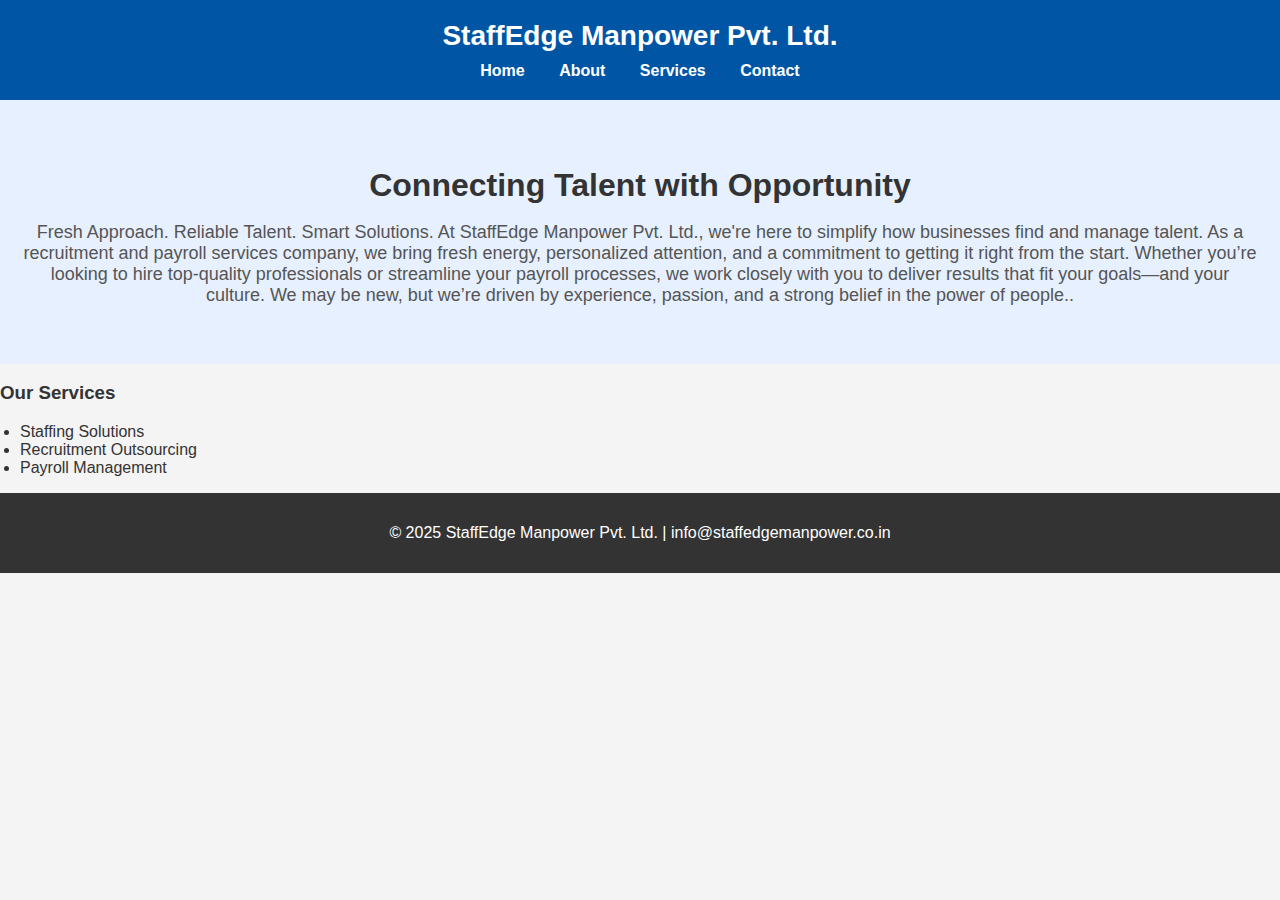
<file: index.html>
<!DOCTYPE html>
<html lang="en">
<head>
  <meta charset="UTF-8" />
  <meta name="viewport" content="width=device-width, initial-scale=1.0"/>
  <title>StaffEdge Manpower Pvt. Ltd.</title>
  <link rel="stylesheet" href="style.css" />
</head>
<body>
  <header>
    <h1>StaffEdge Manpower Pvt. Ltd.</h1>
    <nav>
      <a href="index.html">Home</a>
      <a href="about.html">About</a>
      <a href="services.html">Services</a>
      <a href="contact.html">Contact</a>
    </nav>    
  </header>

  <main>
    <section class="hero">
      <h2>Connecting Talent with Opportunity</h2>
      <p>Fresh Approach. Reliable Talent. Smart Solutions.
        At StaffEdge Manpower Pvt. Ltd., we're here to simplify how businesses find and manage talent.
        
        As a recruitment and payroll services company, we bring fresh energy, personalized attention, and a commitment to getting it right from the start. Whether you’re looking to hire top-quality professionals or streamline your payroll processes, we work closely with you to deliver results that fit your goals—and your culture.
        
        We may be new, but we’re driven by experience, passion, and a strong belief in the power of people..</p>
    </section>

    <section class="services">
      <h3>Our Services</h3>
      <ul>
        <li>Staffing Solutions</li>
        <li>Recruitment Outsourcing</li>
        <li>Payroll Management</li>
      </ul>
    </section>
  </main>

  <footer>
    <p>© 2025 StaffEdge Manpower Pvt. Ltd. | info@staffedgemanpower.co.in</p>
  </footer>
</body>
</html>
</file>
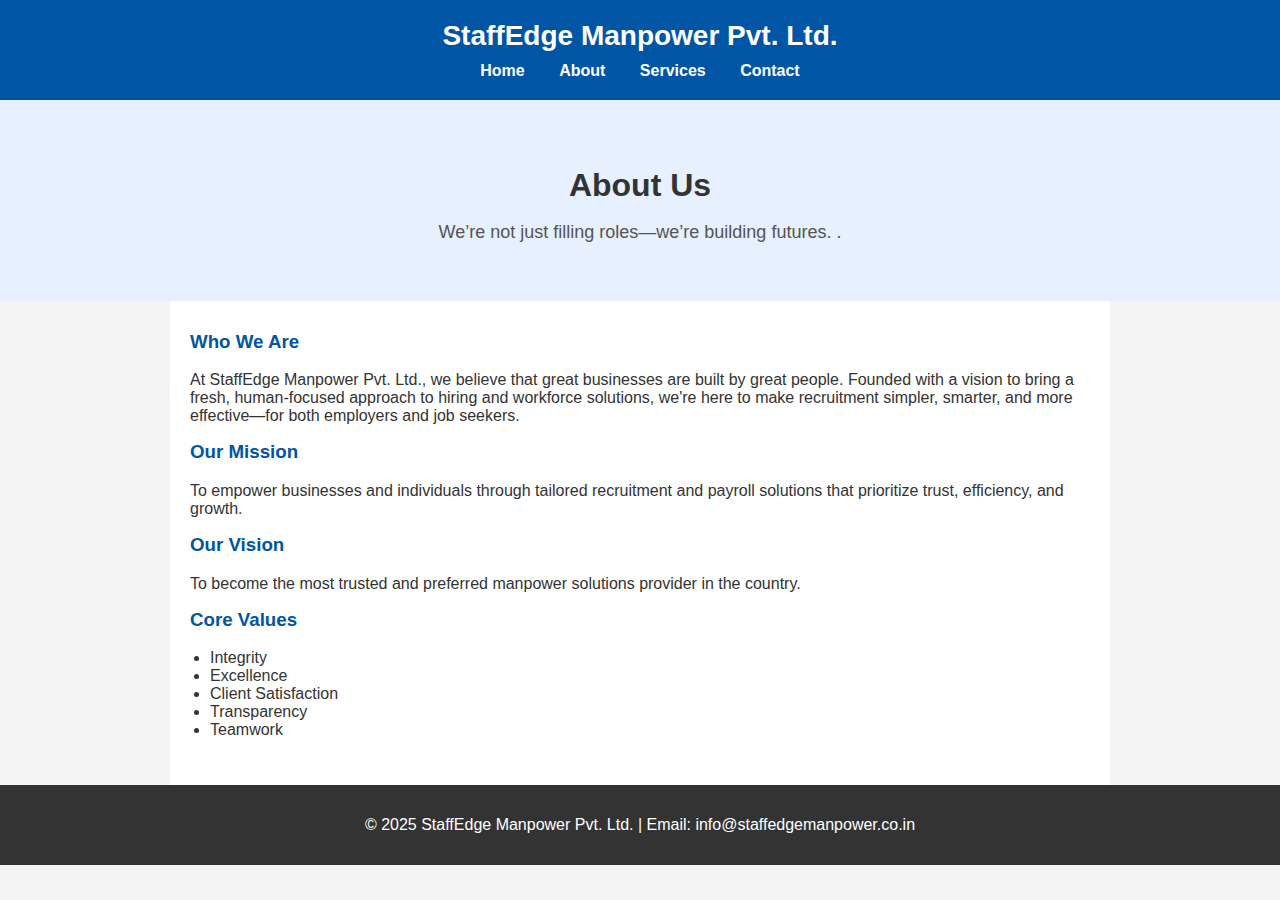
<file: about.html>
<!DOCTYPE html>
<html lang="en">
<head>
  <meta charset="UTF-8" />
  <meta name="viewport" content="width=device-width, initial-scale=1.0"/>
  <title>About Us - StaffEdge Manpower Pvt. Ltd.</title>
  <link rel="stylesheet" href="style.css" />
</head>
<body>

  <header>
    <h1>StaffEdge Manpower Pvt. Ltd.</h1>
    <nav>
      <a href="index.html">Home</a>
      <a href="about.html">About</a>
      <a href="services.html">Services</a>
      <a href="contact.html">Contact</a>
    </nav>
  </header>

  <main>
    <section class="hero">
      <h2>About Us</h2>
      <p>We’re not just filling roles—we’re building futures.
        .</p>
    </section>

    <section class="content">
      <h3>Who We Are</h3>
      <p>
        At StaffEdge Manpower Pvt. Ltd., we believe that great businesses are built by great people. Founded with a vision to bring a fresh, human-focused approach to hiring and workforce solutions, we're here to make recruitment simpler, smarter, and more effective—for both employers and job seekers.

      </p>

      <h3>Our Mission</h3>
      <p>
        To empower businesses and individuals through tailored recruitment and payroll solutions that prioritize trust, efficiency, and growth.
      </p>

      <h3>Our Vision</h3>
      <p>
        To become the most trusted and preferred manpower solutions provider in the country.
      </p>

      <h3>Core Values</h3>
      <ul>
        <li>Integrity</li>
        <li>Excellence</li>
        <li>Client Satisfaction</li>
        <li>Transparency</li>
        <li>Teamwork</li>
      </ul>
    </section>
  </main>

  <footer>
    <p>© 2025 StaffEdge Manpower Pvt. Ltd. | Email: info@staffedgemanpower.co.in</p>
  </footer>

</body>
</html>
</file>
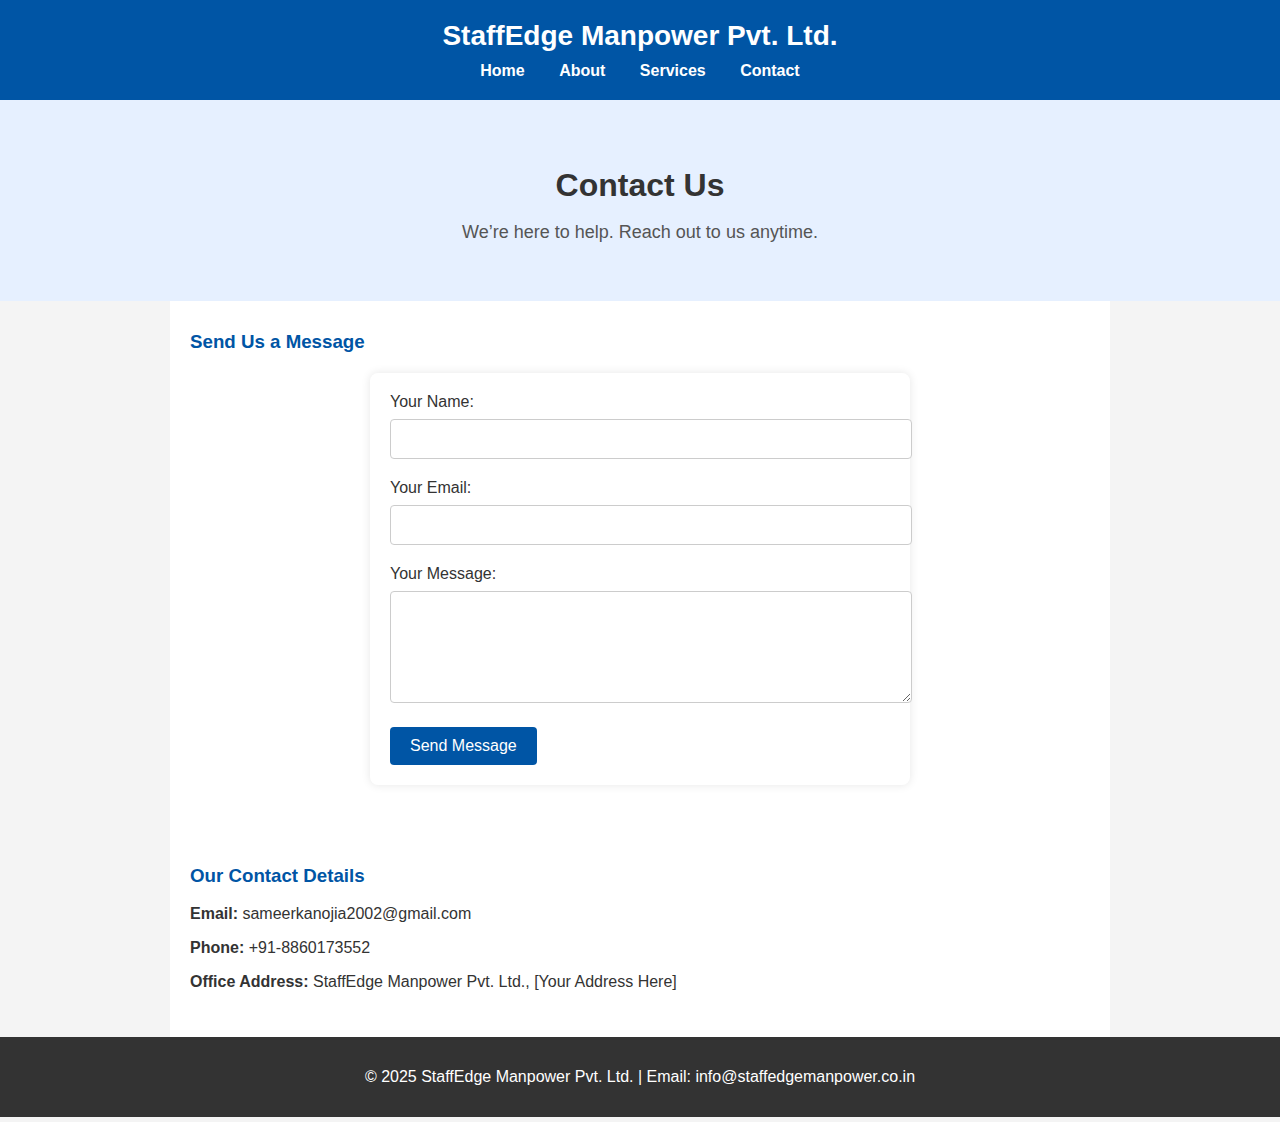
<file: contact.html>
<!DOCTYPE html>
<html lang="en">
<head>
  <meta charset="UTF-8" />
  <meta name="viewport" content="width=device-width, initial-scale=1.0"/>
  <title>Contact Us - StaffEdge Manpower Pvt. Ltd.</title>
  <link rel="stylesheet" href="style.css" />
</head>
<body>

  <header>
    <h1>StaffEdge Manpower Pvt. Ltd.</h1>
    <nav>
      <a href="index.html">Home</a>
      <a href="about.html">About</a>
      <a href="services.html">Services</a>
      <a href="contact.html">Contact</a>
    </nav>
  </header>

  <main>
    <section class="hero">
      <h2>Contact Us</h2>
      <p>We’re here to help. Reach out to us anytime.</p>
    </section>

    <section class="content">
      <h3>Send Us a Message</h3>
      <form class="contact-form" action="#" method="post">
        <label for="name">Your Name:</label><br/>
        <input type="text" id="name" name="name" required><br/>

        <label for="email">Your Email:</label><br/>
        <input type="email" id="email" name="email" required><br/>

        <label for="message">Your Message:</label><br/>
        <textarea id="message" name="message" rows="5" required></textarea><br/>

        <button type="submit">Send Message</button>
      </form>
    </section>

    <section class="content">
      <h3>Our Contact Details</h3>
      <p><strong>Email:</strong> sameerkanojia2002@gmail.com</p>
      <p><strong>Phone:</strong> +91-8860173552</p>
      <p><strong>Office Address:</strong> StaffEdge Manpower Pvt. Ltd., [Your Address Here]</p>
    </section>
  </main>

  <footer>
    <p>© 2025 StaffEdge Manpower Pvt. Ltd. | Email: info@staffedgemanpower.co.in</p>
  </footer>

</body>
</html>
</file>
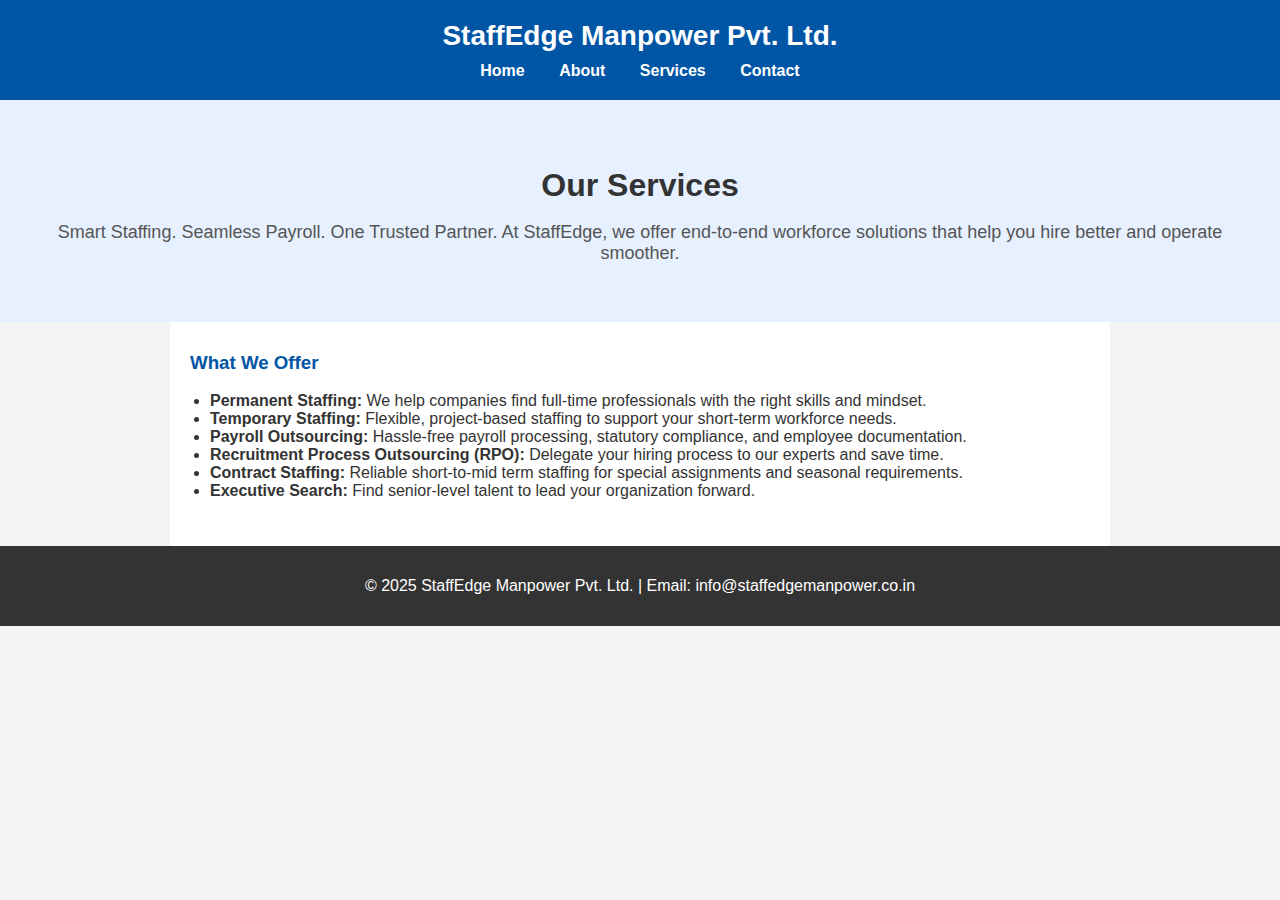
<file: services.html>
<!DOCTYPE html>
<html lang="en">
<head>
  <meta charset="UTF-8" />
  <meta name="viewport" content="width=device-width, initial-scale=1.0"/>
  <title>Our Services - StaffEdge Manpower Pvt. Ltd.</title>
  <link rel="stylesheet" href="style.css" />
</head>
<body>

  <header>
    <h1>StaffEdge Manpower Pvt. Ltd.</h1>
    <nav>
      <a href="index.html">Home</a>
      <a href="about.html">About</a>
      <a href="services.html">Services</a>
      <a href="contact.html">Contact</a>
    </nav>
  </header>

  <main>
    <section class="hero">
      <h2>Our Services</h2>
      <p>Smart Staffing. Seamless Payroll. One Trusted Partner.
        At StaffEdge, we offer end-to-end workforce solutions that help you hire better and operate smoother.</p>
    </section>

    <section class="content">
      <h3>What We Offer</h3>
      <ul>
        <li><strong>Permanent Staffing:</strong> We help companies find full-time professionals with the right skills and mindset.</li>
        <li><strong>Temporary Staffing:</strong> Flexible, project-based staffing to support your short-term workforce needs.</li>
        <li><strong>Payroll Outsourcing:</strong> Hassle-free payroll processing, statutory compliance, and employee documentation.</li>
        <li><strong>Recruitment Process Outsourcing (RPO):</strong> Delegate your hiring process to our experts and save time.</li>
        <li><strong>Contract Staffing:</strong> Reliable short-to-mid term staffing for special assignments and seasonal requirements.</li>
        <li><strong>Executive Search:</strong> Find senior-level talent to lead your organization forward.</li>
      </ul>
    </section>
  </main>

  <footer>
    <p>© 2025 StaffEdge Manpower Pvt. Ltd. | Email: info@staffedgemanpower.co.in</p>
  </footer>

</body>
</html>
</file>
<file: style.css>
/* Global styles */
body {
  font-family: Arial, sans-serif;
  margin: 0;
  padding: 0;
  background-color: #f4f4f4;
  color: #333;
}

a {
  text-decoration: none;
  color: inherit;
}

ul {
  list-style-type: disc;
  padding-left: 20px;
}

/* Header styles */
header {
  background-color: #0055a5;
  color: white;
  padding: 20px;
  text-align: center;
}

header h1 {
  margin: 0;
  font-size: 28px;
}

nav {
  margin-top: 10px;
}

nav a {
  color: white;
  margin: 0 15px;
  font-weight: bold;
}

nav a:hover {
  text-decoration: underline;
}

/* Hero section */
.hero {
  padding: 40px 20px;
  background-color: #e6f0ff;
  text-align: center;
}

.hero h2 {
  margin-bottom: 10px;
  font-size: 32px;
}

.hero p {
  font-size: 18px;
  color: #555;
}

/* Content section */
.content {
  padding: 30px 20px;
  background-color: #fff;
  max-width: 900px;
  margin: 0 auto;
}

.content h3 {
  margin-top: 0;
  color: #0055a5;
}

/* Footer styles */
footer {
  background-color: #333;
  color: white;
  padding: 15px;
  text-align: center;
}

/* Contact form styles */
.contact-form {
  background-color: #fff;
  padding: 20px;
  max-width: 500px;
  margin: 20px auto;
  border-radius: 8px;
  box-shadow: 0 0 10px rgba(0,0,0,0.1);
}

.contact-form input,
.contact-form textarea {
  width: 100%;
  padding: 10px;
  margin: 8px 0 20px;
  border: 1px solid #ccc;
  border-radius: 4px;
  font-size: 16px;
}

.contact-form button {
  padding: 10px 20px;
  background-color: #0055a5;
  color: white;
  border: none;
  border-radius: 4px;
  cursor: pointer;
  font-size: 16px;
}

.contact-form button:hover {
  background-color: #003e7e;
}
</file>
